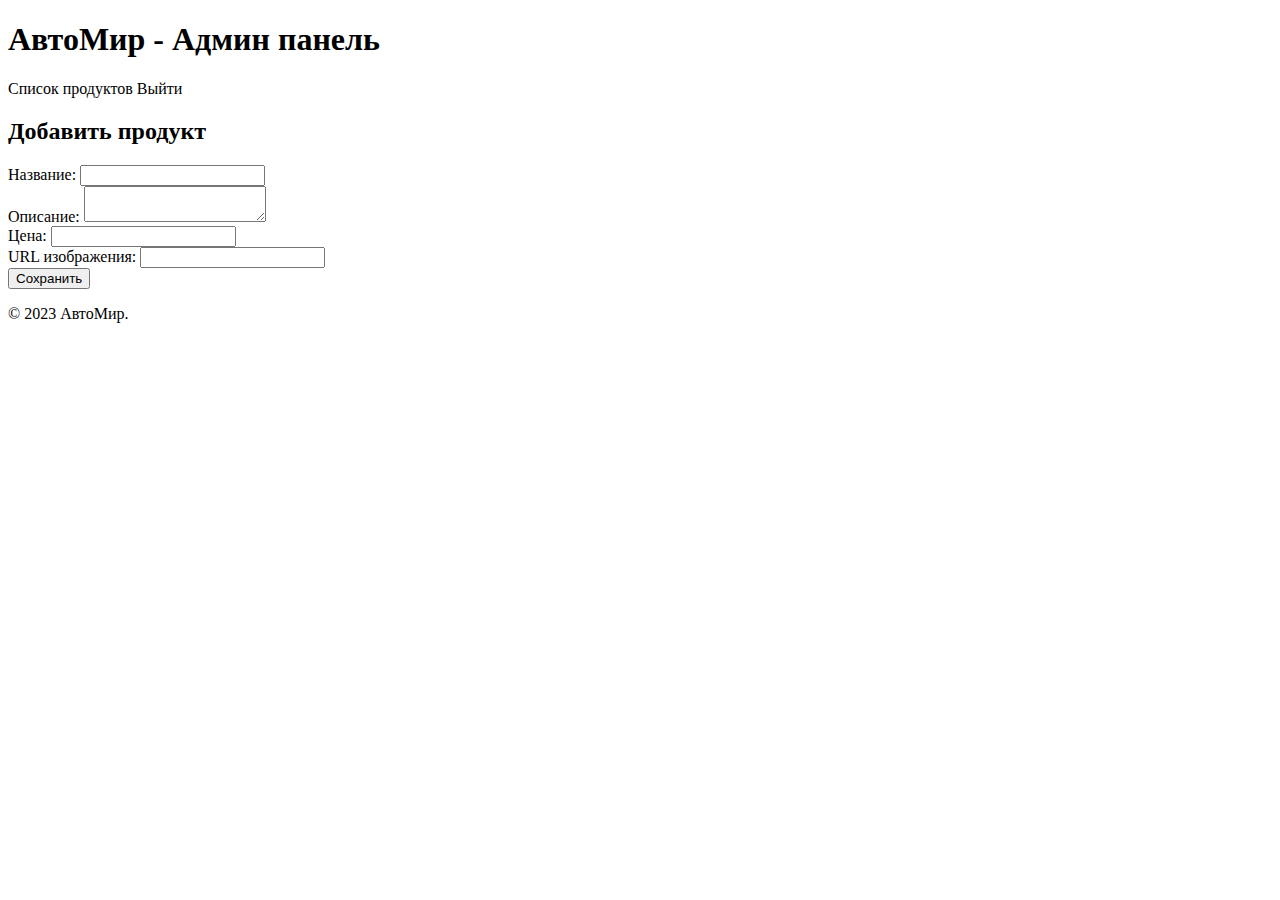
<file: src/main/resources/templates/add-product.html>
<!DOCTYPE html>
<html xmlns:th="http://www.thymeleaf.org">
<head>
    <meta charset="UTF-8">
    <meta name="viewport" content="width=device-width, initial-scale=1.0">
    <title>АвтоМир - Добавить продукт</title>
    <link rel="stylesheet" th:href="@{/style.css}">
</head>
<body>
<header>
    <h1>АвтоМир - Админ панель</h1>
    <nav>
        <a th:href="@{/admin/product-list}">Список продуктов</a>
        <a th:href="@{/logout}">Выйти</a>
    </nav>
</header>
<main>
    <h2>Добавить продукт</h2>
    <form th:action="@{/admin/add-product}" method="post">
        <div>
            <label for="name">Название:</label>
            <input type="text" id="name" name="name" required/>
        </div>
        <div>
            <label for="description">Описание:</label>
            <textarea id="description" name="description" required></textarea>
        </div>
        <div>
            <label for="price">Цена:</label>
            <input type="number" id="price" name="price" step="0.01" required/>
        </div>
        <div>
            <label for="imageUrl">URL изображения:</label>
            <input type="text" id="imageUrl" name="imageUrl" required/>
        </div>
        <button type="submit">Сохранить</button>
    </form>
</main>
<footer>
    <p>&copy; 2023 АвтоМир.</p>
</footer>
</body>
</html>
</file>
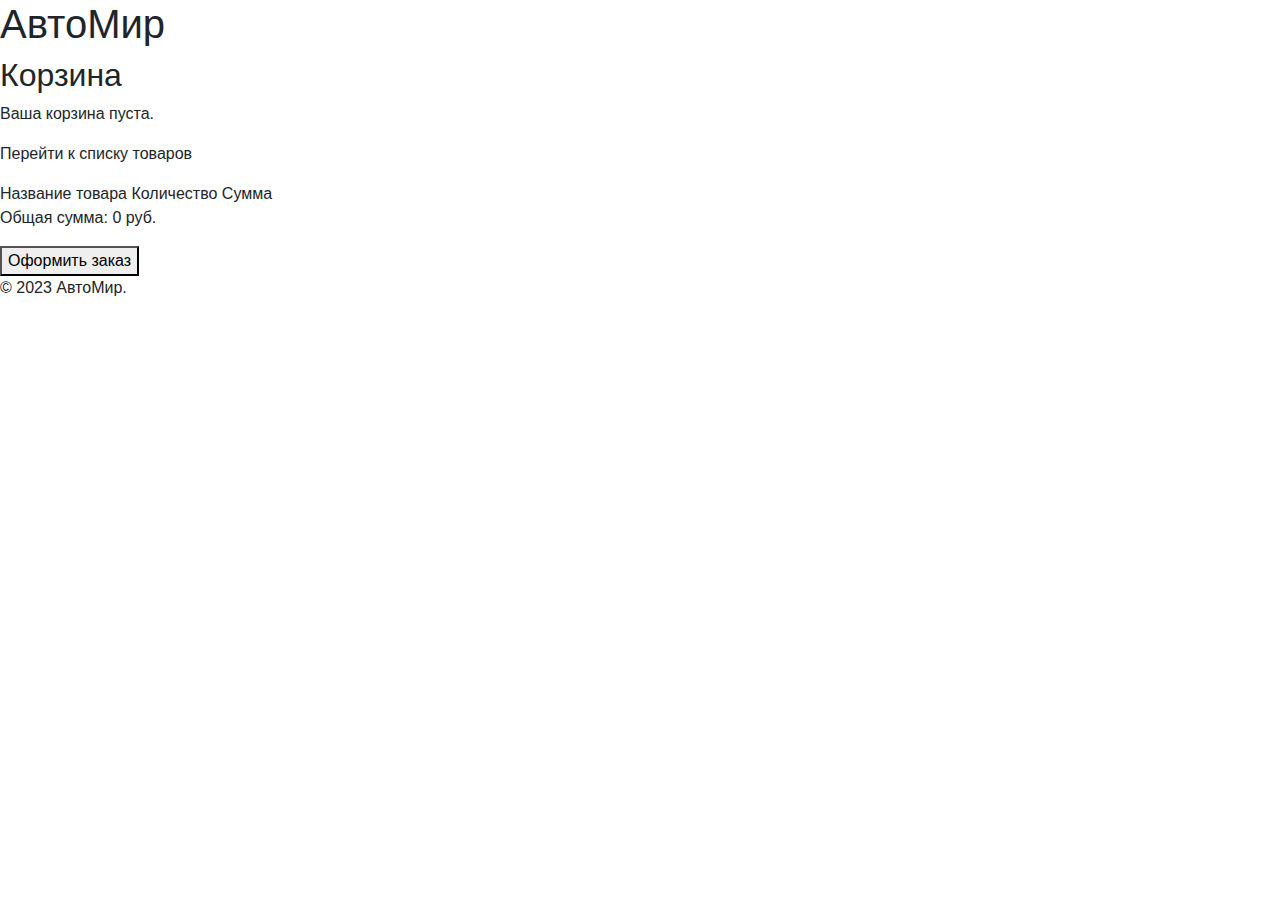
<file: src/main/resources/templates/cart.html>
<!DOCTYPE html>
<html xmlns:th="http://www.thymeleaf.org">
<head>
    <meta charset="UTF-8">
    <meta name="viewport" content="width=device-width, initial-scale=1.0">
    <title>АвтоМир - Корзина</title>
    <link rel="stylesheet" th:href="@{/style.css}">
    <!-- Optional: Add Bootstrap CSS for a more modern look -->
    <link rel="stylesheet" href="https://stackpath.bootstrapcdn.com/bootstrap/4.5.2/css/bootstrap.min.css">
</head>
<body>
<header>
    <h1>АвтоМир</h1>
</header>
<main>
    <div class="cart-container">
        <h2>Корзина</h2>

        <!-- Отображение сообщения об ошибке (если есть) -->
        <div th:if="${errorMessage}" class="error-message" th:text="${errorMessage}"></div>

        <!-- Проверка на пустую корзину -->
        <div th:if="${cartItems == null || cartItems.empty}">
            <p>Ваша корзина пуста.</p>
            <p><a th:href="@{/products}">Перейти к списку товаров</a></p> <!-- Ссылка на страницу товаров -->
        </div>

        <!-- Отображение элементов корзины (если корзина не пуста) -->
        <div th:unless="${cartItems == null || cartItems.empty}">
            <div id="cart-items">
                <!-- Итерация по элементам корзины -->
                <div class="cart-item" th:each="item : ${cartItems}">
                    <span class="item-name" th:text="${item.product.name}">Название товара</span>
                    <span th:text="${item.quantity} + ' шт.'">Количество</span>
                    <span th:text="${#numbers.formatCurrency(item.product.price * item.quantity)}">Сумма</span>
                </div>
            </div>
            <div id="cart-total">
                <p>Общая сумма: <span id="total-price" th:text="${#numbers.formatCurrency(total)} + ' руб.'">0 руб.</span></p>
                    <form th:action="@{/checkout}" method="post">
                    <button id="checkout-btn" type="submit">Оформить заказ</button>
            </div>
        </div>
    </div>
</main>
<footer>
    <p>&copy; 2023 АвтоМир.</p>
</footer>
<script th:src="@{/cart.js}"></script>
</body>
</html>
</file>
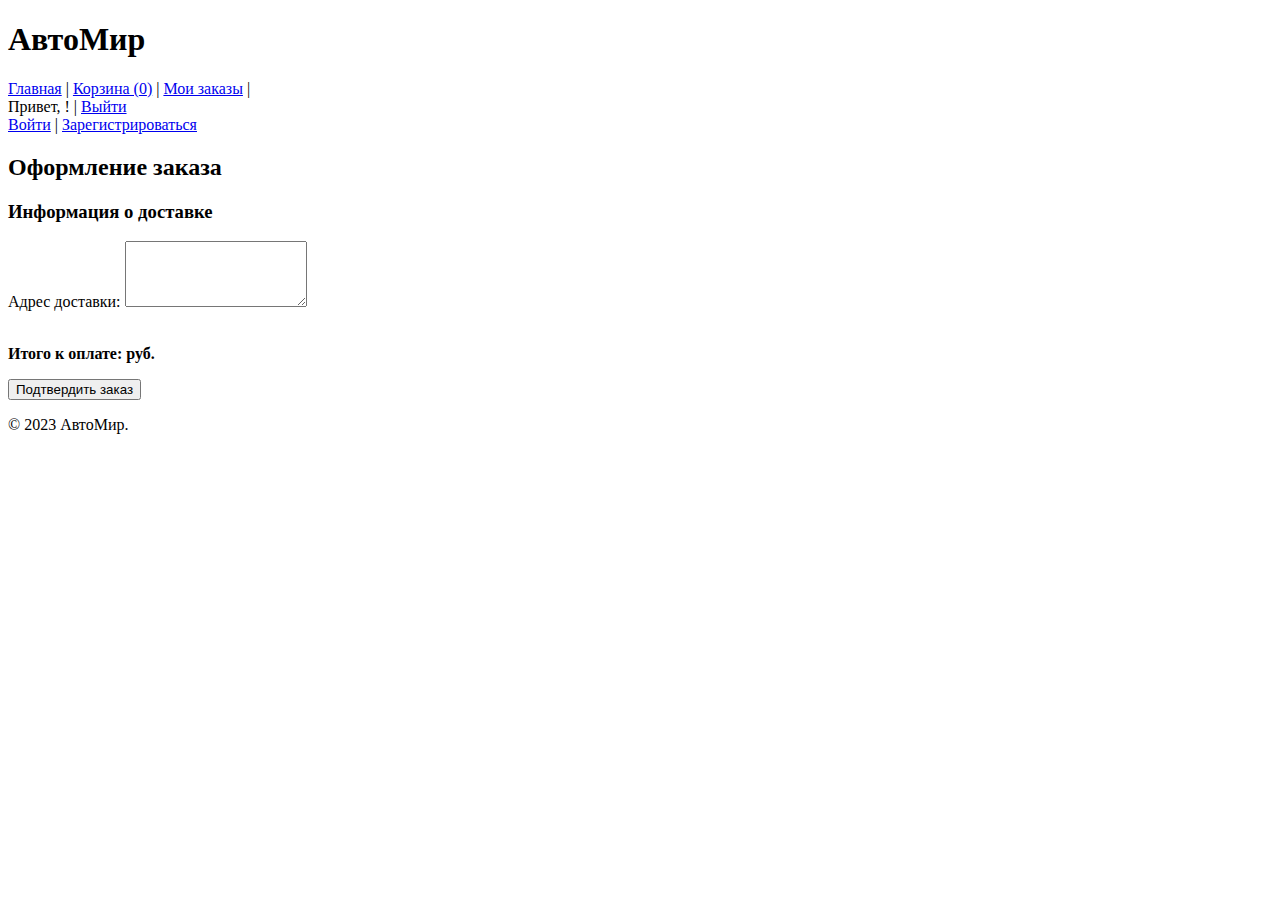
<file: src/main/resources/templates/checkout.html>
<!DOCTYPE html>
<html xmlns:th="http://www.thymeleaf.org">
<head>
    <title>АвтоМир - Оформление заказа</title>
    <link rel="stylesheet" th:href="@{/css/style.css}">
</head>
<body>
<header>
    <h1>АвтоМир</h1>
    <nav>
        <a href="/">Главная</a> |
        <a href="/cart">Корзина (<span th:text="${cartItemCount}">0</span>)</a> |
        <a href="/my-orders">Мои заказы</a> |
        <div th:if="${#authorization.expression('isAuthenticated()')}">
            <span>Привет, <span th:text="${#authentication.principal.username}"></span>!</span> |
            <a href="/logout">Выйти</a>
        </div>
        <div th:unless="${#authorization.expression('isAuthenticated()')}">
            <a href="/login">Войти</a> |
            <a href="/register">Зарегистрироваться</a>
        </div>
    </nav>
</header>
<main>
    <h2>Оформление заказа</h2>

    <div th:if="${errorMessage}" class="error-message" style="color: red; font-weight: bold;">
        <p th:text="${errorMessage}"></p>
    </div>

    <div class="checkout-form">
        <h3>Информация о доставке</h3>
        <form th:action="@{/checkout}" method="post">
            <div>
                <label>Адрес доставки:</label>
                <textarea name="shippingAddress" rows="4" required th:text="${user.shippingAddress}"></textarea>
                <!-- Можно также загрузить адрес из профиля пользователя, если он есть -->
            </div>
            <br>
            <p><strong>Итого к оплате: <span th:text="${cart.total}"></span> руб.</strong></p>
            <button type="submit">Подтвердить заказ</button>
        </form>
    </div>
</main>
<footer>
    <p>&copy; 2023 АвтоМир.</p>
</footer>
</body>
</html>
</file>
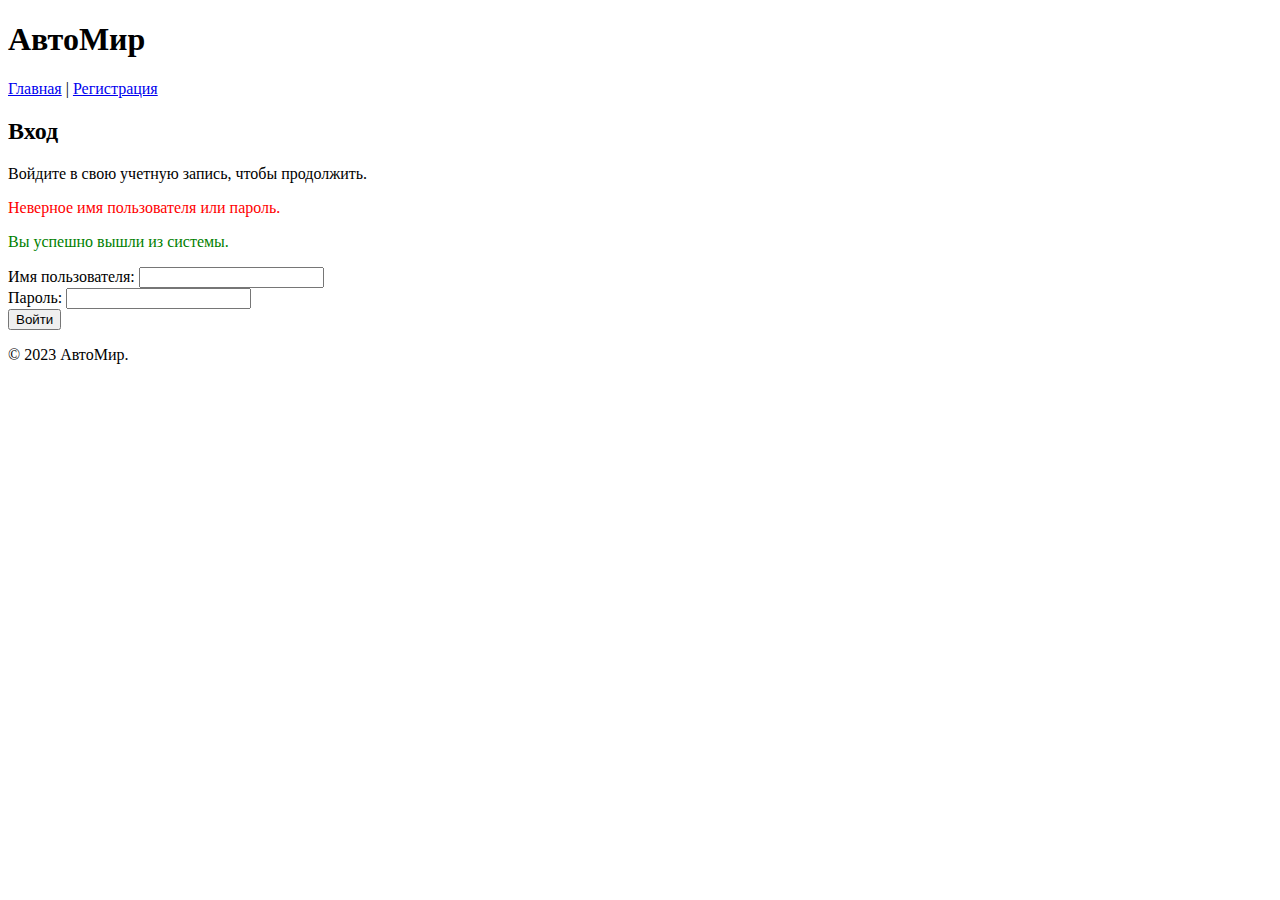
<file: src/main/resources/templates/login.html>
<!DOCTYPE html>
<html xmlns:th="http://www.thymeleaf.org">
<head>
    <meta charset="UTF-8">
    <title>Вход</title>
    <link rel="stylesheet" th:href="@{/css/style.css}">
</head>
<body>
<header>
    <h1>АвтоМир</h1>
    <nav>
        <a href="/">Главная</a> |
        <a href="/register">Регистрация</a>
    </nav>
</header>

<main>
    <h2>Вход</h2>
    <p>Войдите в свою учетную запись, чтобы продолжить.</p>

    <form th:action="@{/login}" method="post">
        <div th:if="${param.error}">
            <p style="color: red;">Неверное имя пользователя или пароль.</p>
        </div>
        <div th:if="${param.logout}">
            <p style="color: green;">Вы успешно вышли из системы.</p>
        </div>

        <div>
            <label for="username">Имя пользователя:</label>
            <input type="text" id="username" name="username" required>
        </div>
        <div>
            <label for="password">Пароль:</label>
            <input type="password" id="password" name="password" required>
        </div>

        <button type="submit">Войти</button>
    </form>
</main>

<footer>
    <p>&copy; 2023 АвтоМир.</p>
</footer>
</body>
</html>
</file>
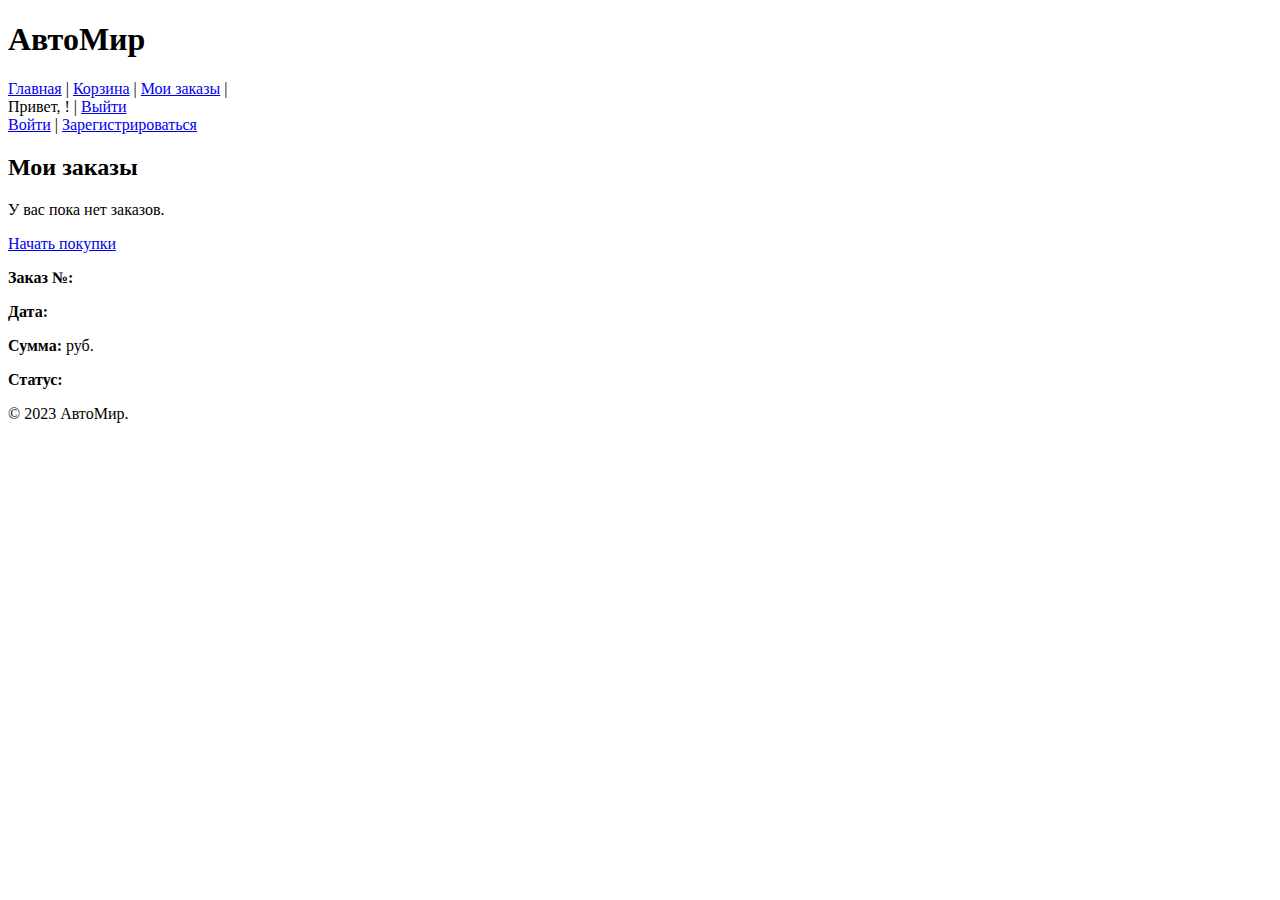
<file: src/main/resources/templates/my-orders.html>
<!DOCTYPE html>
<html xmlns:th="http://www.thymeleaf.org">
<head>
    <title>АвтоМир - Мои заказы</title>
    <link rel="stylesheet" th:href="@{/css/style.css}">
</head>
<body>
<header>
    <h1>АвтоМир</h1>
    <nav>
        <a href="/">Главная</a> |
        <a href="/cart">Корзина</a> |
        <a href="/my-orders">Мои заказы</a> |
        <div th:if="${#authorization.expression('isAuthenticated()')}">
            <span>Привет, <span th:text="${#authentication.principal.username}"></span>!</span> |
            <a href="/logout">Выйти</a>
        </div>
        <div th:unless="${#authorization.expression('isAuthenticated()')}">
            <a href="/login">Войти</a> |
            <a href="/register">Зарегистрироваться</a>
        </div>
    </nav>
</header>
<main>
    <h2>Мои заказы</h2>
    <div th:if="${orders.isEmpty()}" class="no-orders">
        <p>У вас пока нет заказов.</p>
        <a href="/">Начать покупки</a>
    </div>
    <div th:unless="${orders.isEmpty()}" class="order-list">
        <div th:each="order : ${orders}" class="order-summary">
            <p><strong>Заказ №:</strong> <a th:href="@{/my-orders/{orderId}(orderId=${order.id})}" th:text="${order.id}"></a></p>
            <p><strong>Дата:</strong> <span th:text="${#dates.format(order.orderDate, 'dd.MM.yyyy HH:mm')}"></span></p>
            <p><strong>Сумма:</strong> <span th:text="${order.totalAmount}"></span> руб.</p>
            <p><strong>Статус:</strong> <span th:text="${order.orderStatus}"></span></p>
        </div>
    </div>
</main>
<footer>
    <p>&copy; 2023 АвтоМир.</p>
</footer>
</body>
</html>
</file>
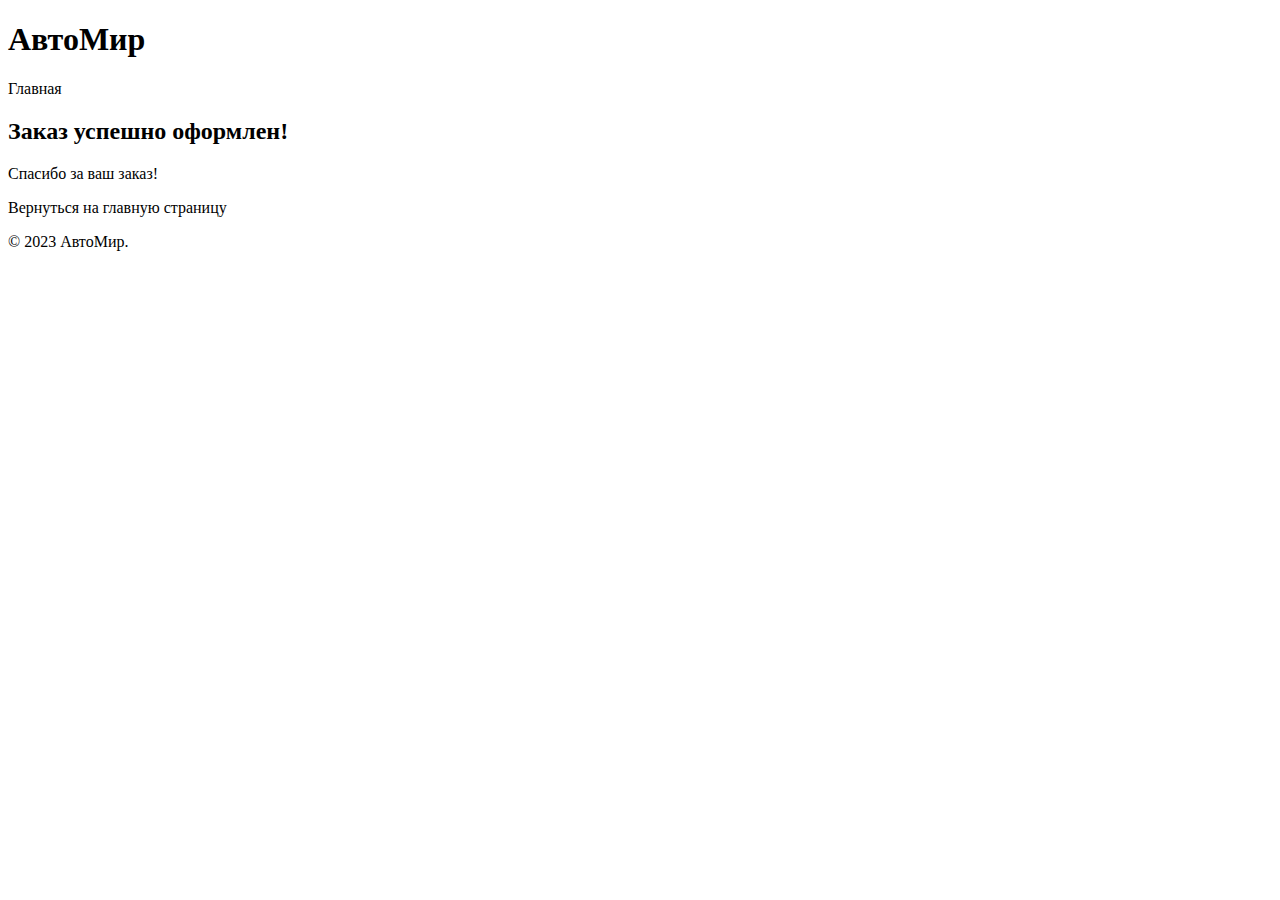
<file: src/main/resources/templates/order-success.html>
<!DOCTYPE html>
<html xmlns:th="http://www.thymeleaf.org">
<head>
    <meta charset="UTF-8">
    <meta name="viewport" content="width=device-width, initial-scale=1.0">
    <title>АвтоМир - Заказ успешно оформлен</title>
    <link rel="stylesheet" th:href="@{/style.css}">
</head>
<body>
<header>
    <h1>АвтоМир</h1>
    <nav>
        <a th:href="@{/}">Главная</a>
    </nav>
</header>
<main>
    <h2>Заказ успешно оформлен!</h2>
    <p>Спасибо за ваш заказ!</p>
    <a th:href="@{/}">Вернуться на главную страницу</a>
</main>
<footer>
    <p>&copy; 2023 АвтоМир.</p>
</footer>
</body>
</html>
</file>
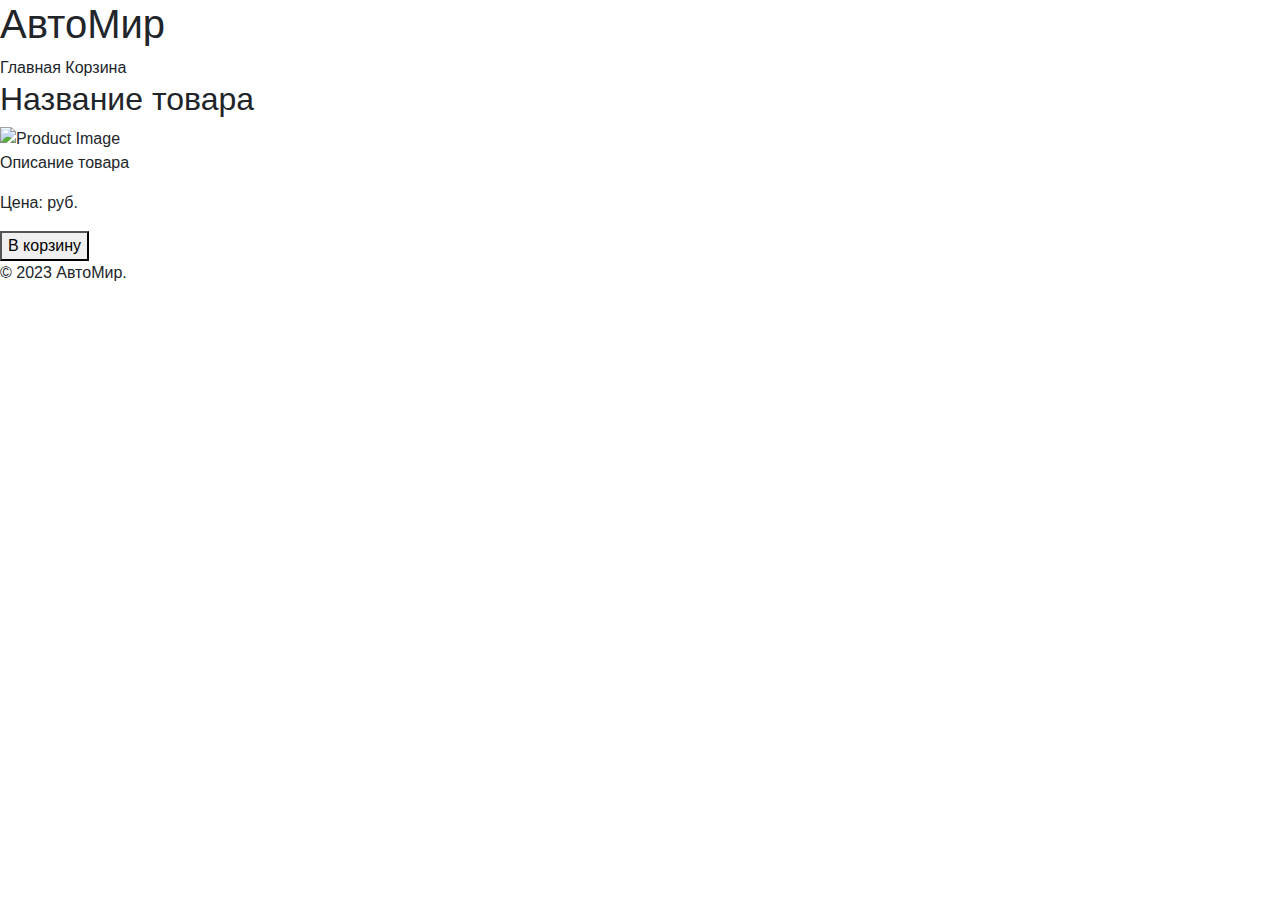
<file: src/main/resources/templates/product-detail.html>
<!DOCTYPE html>
<html xmlns:th="http://www.thymeleaf.org">
<head>
    <meta charset="UTF-8">
    <meta name="viewport" content="width=device-width, initial-scale=1.0">
    <title th:text="${product.name}">АвтоМир - Детали товара</title>
    <link rel="stylesheet" th:href="@{/style.css}">
    <!-- Optional: Add Bootstrap CSS for a more modern look -->
    <link rel="stylesheet" href="https://stackpath.bootstrapcdn.com/bootstrap/4.5.2/css/bootstrap.min.css">
</head>
<body>
<header>
    <h1>АвтоМир</h1>
    <nav>
        <a th:href="@{/}">Главная</a>
        <a th:href="@{/cart}">Корзина</a>
    </nav>
</header>
<main>
    <div class="product-detail">
        <h2 th:text="${product.name}">Название товара</h2>
        <!-- Добавили отображение изображения -->
        <img th:src="${product.imageUrl}" alt="Product Image" width="300">
        <p th:text="${product.description}">Описание товара</p>
        <p>Цена: <span th:text="${product.price}"></span> руб.</p>
        <button>В корзину</button>
    </div>
</main>
<footer>
    <p>&copy; 2023 АвтоМир.</p>
</footer>
</body>
</html>
</file>
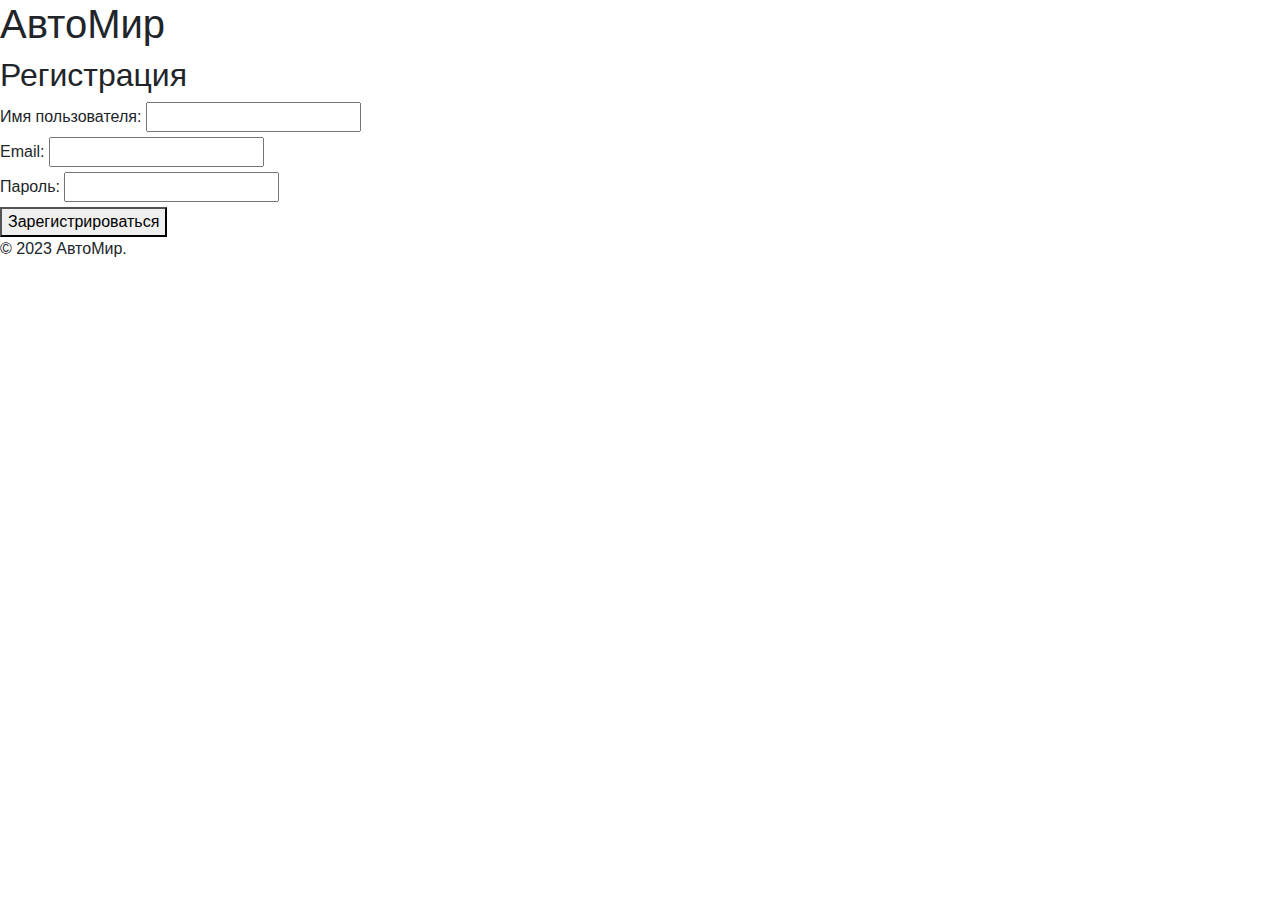
<file: src/main/resources/templates/register.html>
<!DOCTYPE html>
<html xmlns:th="http://www.thymeleaf.org">
<head>
    <meta charset="UTF-8">
    <meta name="viewport" content="width=device-width, initial-scale=1.0">
    <title>АвтоМир - Регистрация</title>
    <link rel="stylesheet" th:href="@{/style.css}">
    <!-- Optional: Add Bootstrap CSS for a more modern look -->
    <link rel="stylesheet" href="https://stackpath.bootstrapcdn.com/bootstrap/4.5.2/css/bootstrap.min.css">
</head>
<body>
<header>
    <h1>АвтоМир</h1>
</header>
<main>
    <div class="register-form">
        <h2>Регистрация</h2>
        <form th:action="@{/register}" method="post">
            <div>
                <label for="username">Имя пользователя:</label>
                <input type="text" id="username" name="username" required>
            </div>
            <div>
                <label for="email">Email:</label>
                <input type="email" id="email" name="email" required>
            </div>
            <div>
                <label for="password">Пароль:</label>
                <input type="password" id="password" name="password" required>
            </div>
            <button type="submit">Зарегистрироваться</button>
        </form>
    </div>
</main>
<footer>
    <p>&copy; 2023 АвтоМир.</p>
</footer>
</body>
</html>
</file>
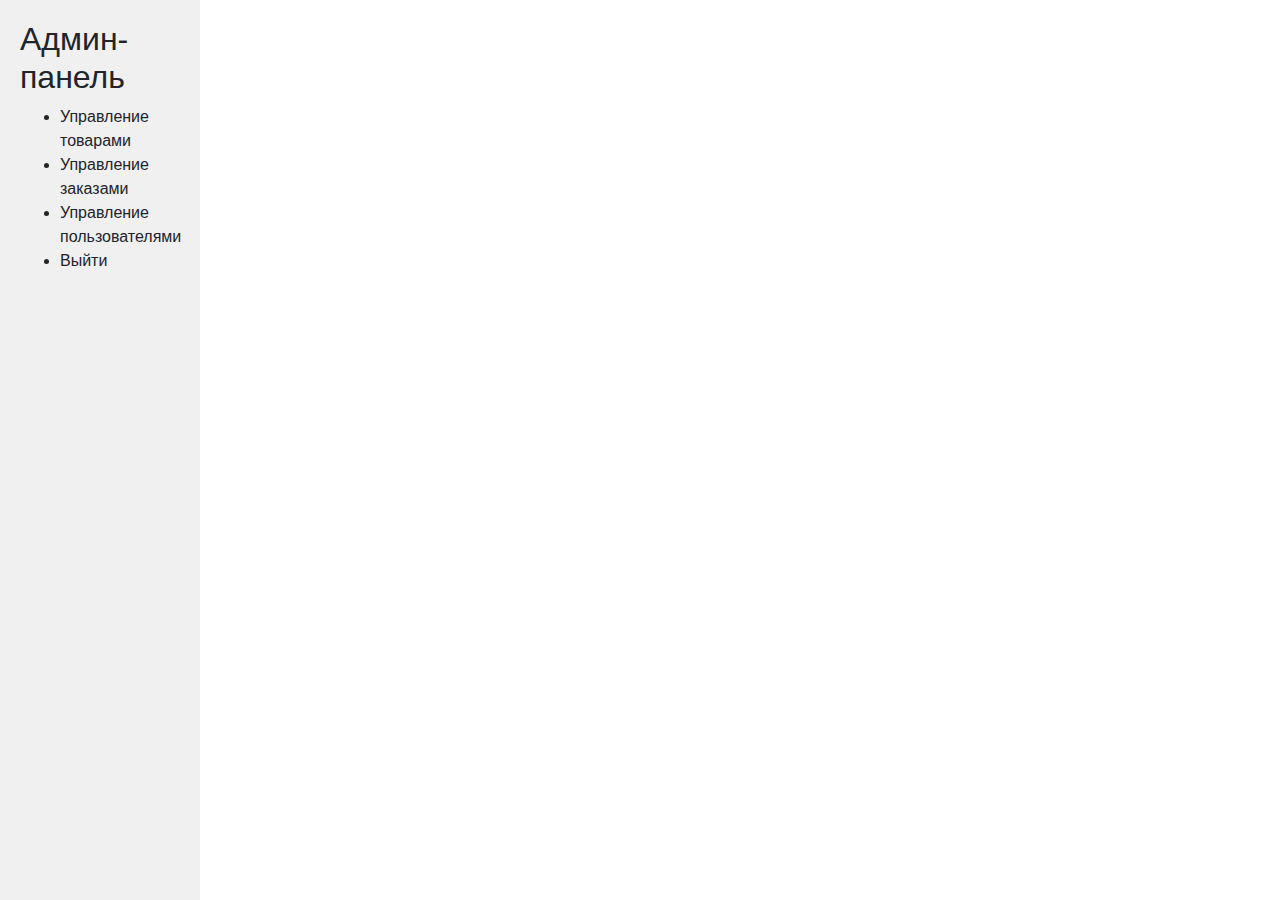
<file: src/main/resources/templates/admin/admin_layout.html>
<!DOCTYPE html>
<html xmlns:th="http://www.thymeleaf.org"
      xmlns:sec="http://www.thymeleaf.org/extras/spring-security">
<head>
    <meta charset="UTF-8">
    <title th:text="${panelTitle}">Панель управления</title>
    <link rel="stylesheet" th:href="@{/admin.css}">
    <link rel="stylesheet" th:href="@{/style.css}">
    <!-- Подключите Bootstrap или другие CSS-фреймворки -->
    <link rel="stylesheet" href="https://stackpath.bootstrapcdn.com/bootstrap/4.5.2/css/bootstrap.min.css">
    <style>
        body {
            font-family: sans-serif;
        }
        .admin-container {
            display: flex;
            min-height: 100vh;
        }
        .sidebar {
            width: 200px;
            background-color: #f0f0f0;
            padding: 20px;
        }
        .content {
            flex: 1;
            padding: 20px;
        }
    </style>
</head>
<body>
<div class="admin-container">
    <!-- Боковая панель -->
    <div class="sidebar">
        <h2>Админ-панель</h2>
        <ul>
            <li><a th:href="@{/admin/products}">Управление товарами</a></li>
            <li><a th:href="@{/admin/orders}">Управление заказами</a></li>
            <li><a th:href="@{/admin/users}">Управление пользователями</a></li>
            <li><a th:href="@{/logout}">Выйти</a></li>
        </ul>
    </div>

    <!-- Основной контент -->
    <div class="content">
        <h1 th:text="${panelTitle}"></h1>
        <div th:replace="${content}"></div>
    </div>
</div>
</body>
</html>
</file>
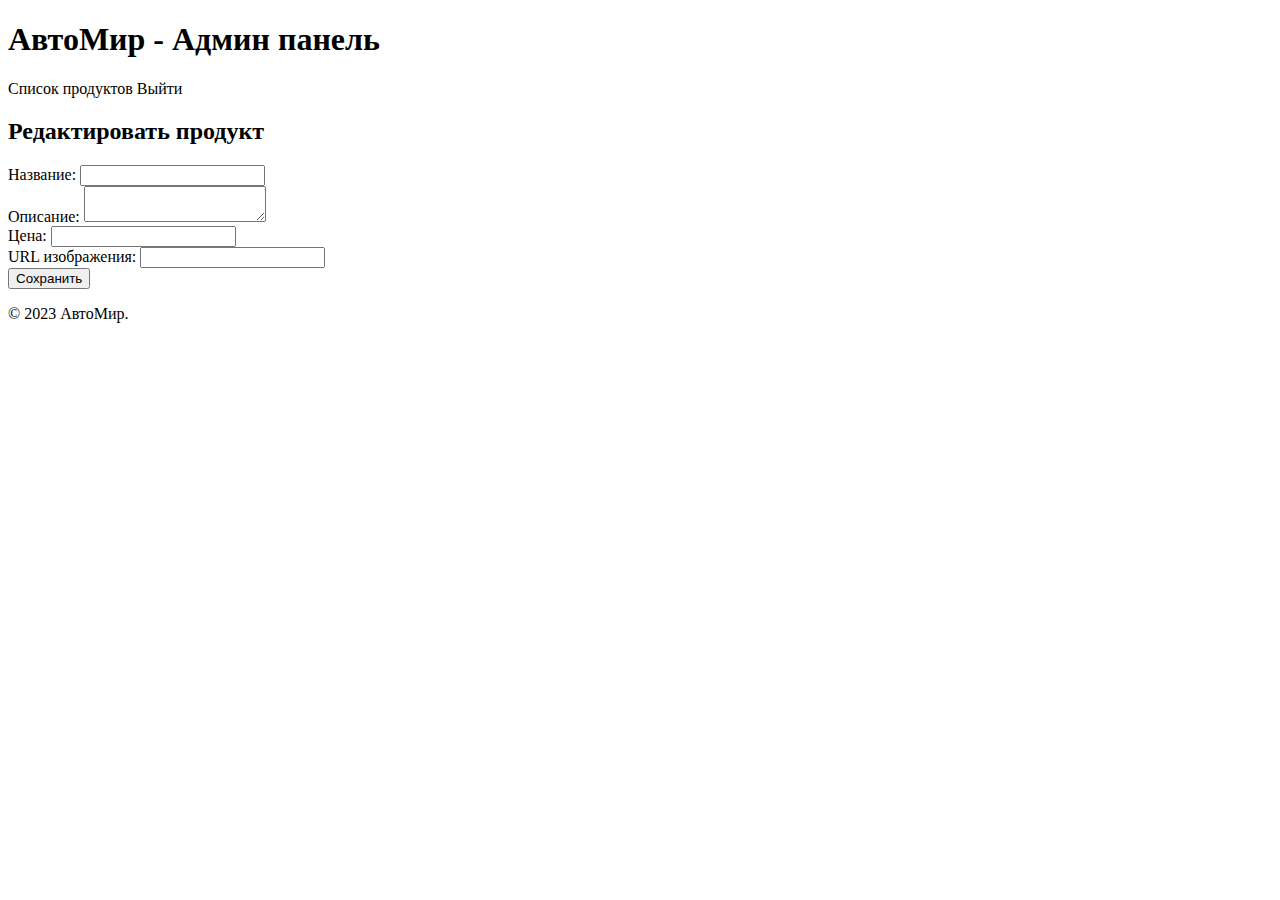
<file: src/main/resources/templates/admin/edit-product.html>
<!DOCTYPE html>
<html xmlns:th="http://www.thymeleaf.org">
<head>
    <meta charset="UTF-8">
    <meta name="viewport" content="width=device-width, initial-scale=1.0">
    <title>АвтоМир - Редактировать продукт</title>
    <link rel="stylesheet" th:href="@{/style.css}">
</head>
<body>
<header>
    <h1>АвтоМир - Админ панель</h1>
    <nav>
        <a th:href="@{/admin/product-list}">Список продуктов</a>
        <a th:href="@{/logout}">Выйти</a>
    </nav>
</header>
<main>
    <h2>Редактировать продукт</h2>
    <form th:action="@{/admin/edit-product/{id}(id=${product.id})}" method="post">
        <div>
            <label for="name">Название:</label>
            <input type="text" id="name" name="name" th:value="${product.name}" required/>
        </div>
        <div>
            <label for="description">Описание:</label>
            <textarea id="description" name="description" required th:text="${product.description}"></textarea>
        </div>
        <div>
            <label for="price">Цена:</label>
            <input type="number" id="price" name="price" step="0.01" th:value="${product.price}" required/>
        </div>
        <div>
            <label for="imageUrl">URL изображения:</label>
            <input type="text" id="imageUrl" name="imageUrl" th:value="${product.imageUrl}" required/>
        </div>
        <button type="submit">Сохранить</button>
    </form>
</main>
<footer>
    <p>&copy; 2023 АвтоМир.</p>
</footer>
</body>
</html>
</file>
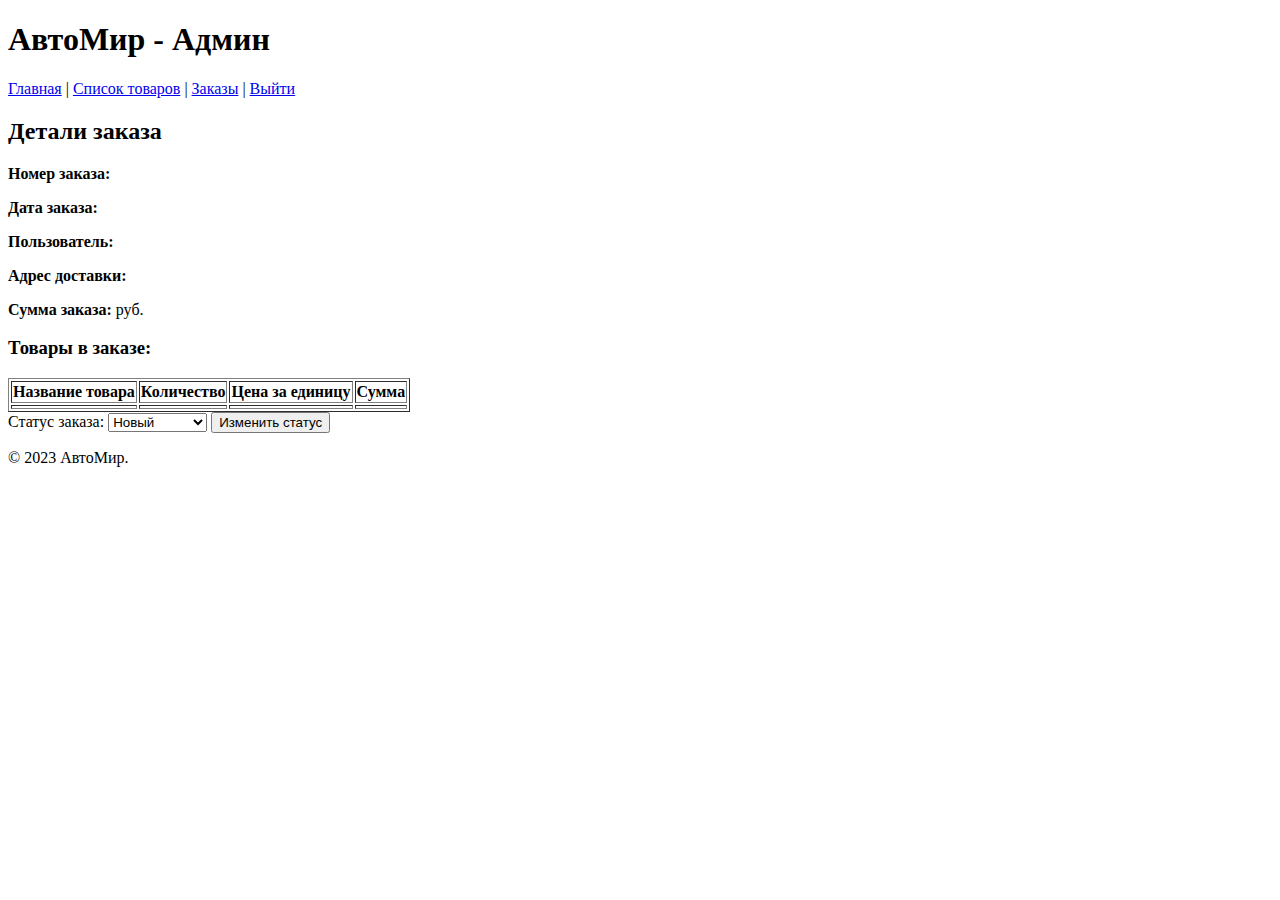
<file: src/main/resources/templates/admin/order-detail.html>
<!DOCTYPE html>
<html xmlns:th="http://www.thymeleaf.org">
<head>
    <title>АвтоМир - Детали заказа (Админ)</title>
    <link rel="stylesheet" th:href="@{/css/style.css}">
</head>
<body>
<header>
    <h1>АвтоМир - Админ</h1>
    <nav>
        <a href="/">Главная</a> |
        <a href="/admin/products">Список товаров</a> |
        <a href="/admin/orders">Заказы</a> |
        <a href="/logout">Выйти</a>
    </nav>
</header>
<main>
    <h2>Детали заказа</h2>

    <div th:if="${message}" class="success-message" style="color: green; font-weight: bold;">
        <p th:text="${message}"></p>
    </div>
    <div th:if="${errorMessage}" class="error-message" style="color: red; font-weight: bold;">
        <p th:text="${errorMessage}"></p>
    </div>

    <div class="order-details">
        <p><strong>Номер заказа:</strong> <span th:text="${order.id}"></span></p>
        <p><strong>Дата заказа:</strong> <span th:text="${#dates.format(order.orderDate, 'dd.MM.yyyy HH:mm')}"></span></p>
        <p><strong>Пользователь:</strong> <span th:text="${order.user.username}"></span></p>
        <p><strong>Адрес доставки:</strong> <span th:text="${order.shippingAddress}"></span></p>
        <p><strong>Сумма заказа:</strong> <span th:text="${order.totalAmount}"></span> руб.</p>

        <h3>Товары в заказе:</h3>
        <table border="1">
            <thead>
            <tr>
                <th>Название товара</th>
                <th>Количество</th>
                <th>Цена за единицу</th>
                <th>Сумма</th>
            </tr>
            </thead>
            <tbody>
            <tr th:each="item : ${order.orderItems}"> <!-- Предполагается, что у заказа есть список элементов заказа -->
                <td th:text="${item.product.name}"></td> <!-- Предполагается, что у элемента заказа есть связь с товаром -->
                <td th:text="${item.quantity}"></td>
                <td th:text="${item.price}"></td>
                <td th:text="${item.quantity * item.price}"></td>
            </tr>
            </tbody>
        </table>

        <form th:action="@{/admin/orders/{id}/status(id=${order.id})}" method="post">
            <label for="status">Статус заказа:</label>
            <select id="status" name="status">
                <option value="NEW" th:selected="${order.orderStatus == 'NEW'}">Новый</option>
                <option value="PROCESSING" th:selected="${order.orderStatus == 'PROCESSING'}">В обработке</option>
                <option value="SHIPPED" th:selected="${order.orderStatus == 'SHIPPED'}">Отправлен</option>
                <option value="DELIVERED" th:selected="${order.orderStatus == 'DELIVERED'}">Доставлен</option>
                <option value="CANCELLED" th:selected="${order.orderStatus == 'CANCELLED'}">Отменен</option>
            </select>
            <button type="submit">Изменить статус</button>
        </form>
    </div>
</main>
<footer>
    <p>&copy; 2023 АвтоМир.</p>
</footer>
</body>
</html>
</file>
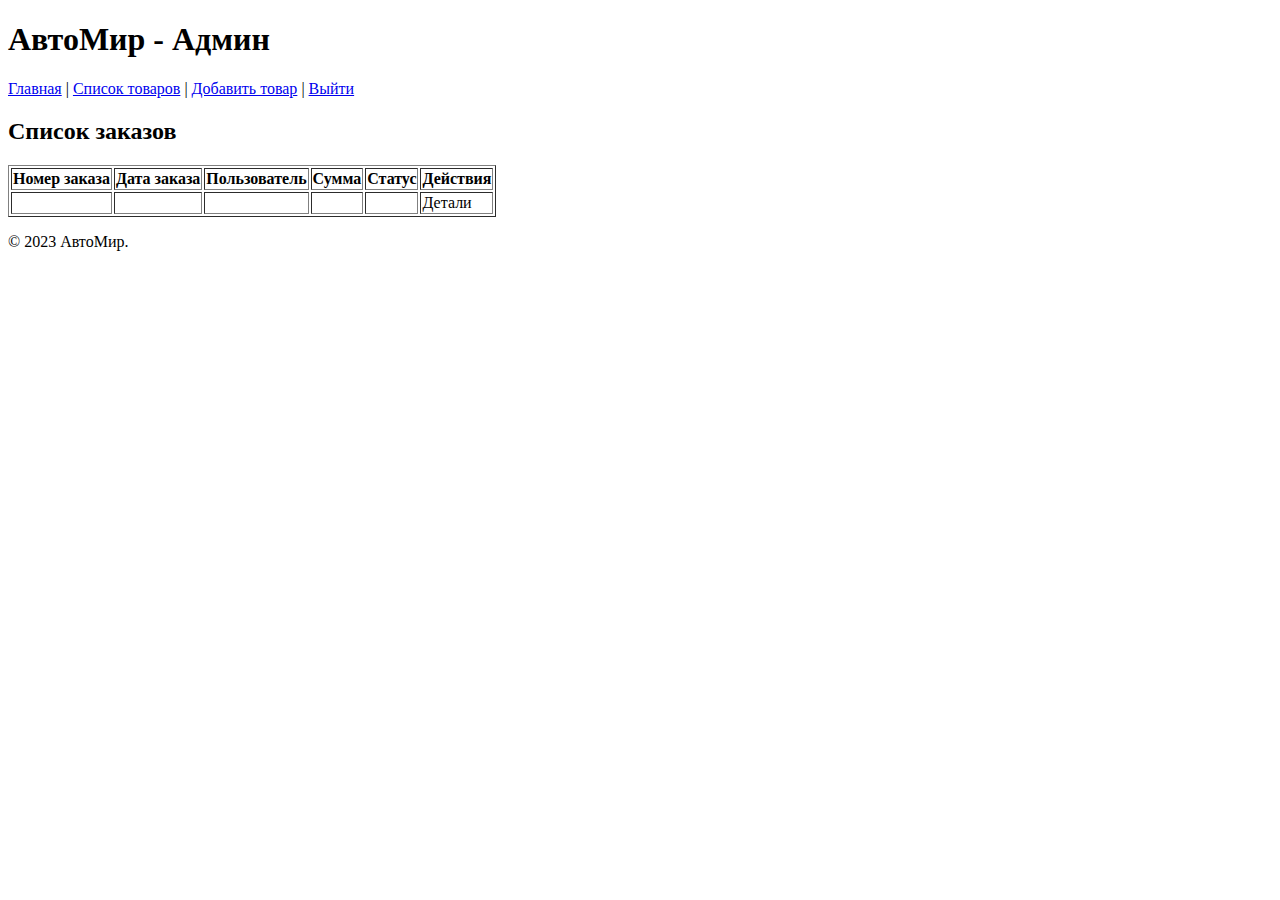
<file: src/main/resources/templates/admin/order-list.html>
<!DOCTYPE html>
<html xmlns:th="http://www.thymeleaf.org">
<head>
    <title>АвтоМир - Список заказов (Админ)</title>
    <link rel="stylesheet" th:href="@{/css/style.css}">
</head>
<body>
<header>
    <h1>АвтоМир - Админ</h1>
    <nav>
        <a href="/">Главная</a> |
        <a href="/admin/products">Список товаров</a> |
        <a href="/admin/add-product">Добавить товар</a> |
        <a href="/logout">Выйти</a>
    </nav>
</header>
<main>
    <h2>Список заказов</h2>

    <div th:if="${message}" class="success-message" style="color: green; font-weight: bold;">
        <p th:text="${message}"></p>
    </div>
    <div th:if="${errorMessage}" class="error-message" style="color: red; font-weight: bold;">
        <p th:text="${errorMessage}"></p>
    </div>

    <div class="order-list">
        <table border="1">
            <thead>
            <tr>
                <th>Номер заказа</th>
                <th>Дата заказа</th>
                <th>Пользователь</th>
                <th>Сумма</th>
                <th>Статус</th>
                <th>Действия</th>
            </tr>
            </thead>
            <tbody>
            <tr th:each="order : ${orders}">
                <td th:text="${order.id}"></td>
                <td th:text="${#dates.format(order.orderDate, 'dd.MM.yyyy HH:mm')}"></td>
                <td th:text="${order.user.username}"></td> <!-- Предполагается, что у заказа есть связь с пользователем -->
                <td th:text="${order.totalAmount}"></td>
                <td th:text="${order.orderStatus}"></td>
                <td>
                    <a th:href="@{/admin/orders/{id}(id=${order.id})}">Детали</a>
                </td>
            </tr>
            </tbody>
        </table>
    </div>
</main>
<footer>
    <p>&copy; 2023 АвтоМир.</p>
</footer>
</body>
</html>
</file>
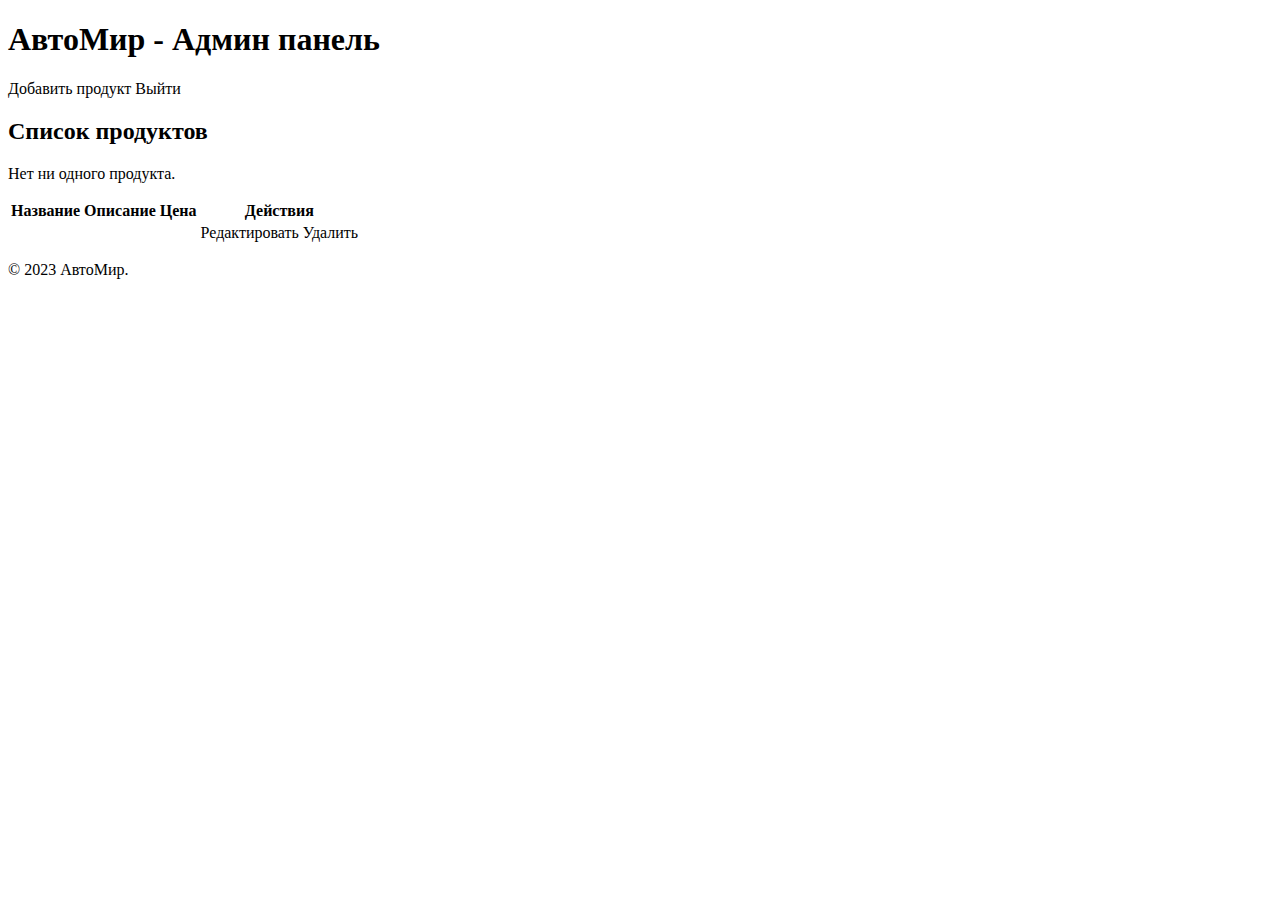
<file: src/main/resources/templates/admin/product-list.html>
<!DOCTYPE html>
<html xmlns:th="http://www.thymeleaf.org">
<head>
    <meta charset="UTF-8">
    <meta name="viewport" content="width=device-width, initial-scale=1.0">
    <title>АвтоМир - Список продуктов</title>
    <link rel="stylesheet" th:href="@{/style.css}">
</head>
<body>
<header>
    <h1>АвтоМир - Админ панель</h1>
    <nav>
        <a th:href="@{/admin/add-product}">Добавить продукт</a>
        <a th:href="@{/logout}">Выйти</a>
    </nav>
</header>
<main>
    <h2>Список продуктов</h2>
    <div th:if="${products.isEmpty()}">
        <p>Нет ни одного продукта.</p>
    </div>
    <table class="table-admin">
        <thead>
        <tr>
            <th>Название</th>
            <th>Описание</th>
            <th>Цена</th>
            <th>Действия</th>
        </tr>
        </thead>
        <tbody>
        <tr th:each="product : ${products}">
            <td th:text="${product.name}"></td>
            <td th:text="${product.description}"></td>
            <td th:text="${product.price}"></td>
            <td>
                <a th:href="@{/admin/products/{productId}/edit(productId=${product.id})}" class="action-btn btn-edit">Редактировать</a>
                <a th:href="@{/admin/delete-product/{id}(id=${product.id})}" class="action-btn btn-delete">Удалить</a>
            </td>
        </tr>
        </tbody>
    </table>
</main>
<footer>
    <p>&copy; 2023 АвтоМир.</p>
</footer>
</body>
</html>
</file>
